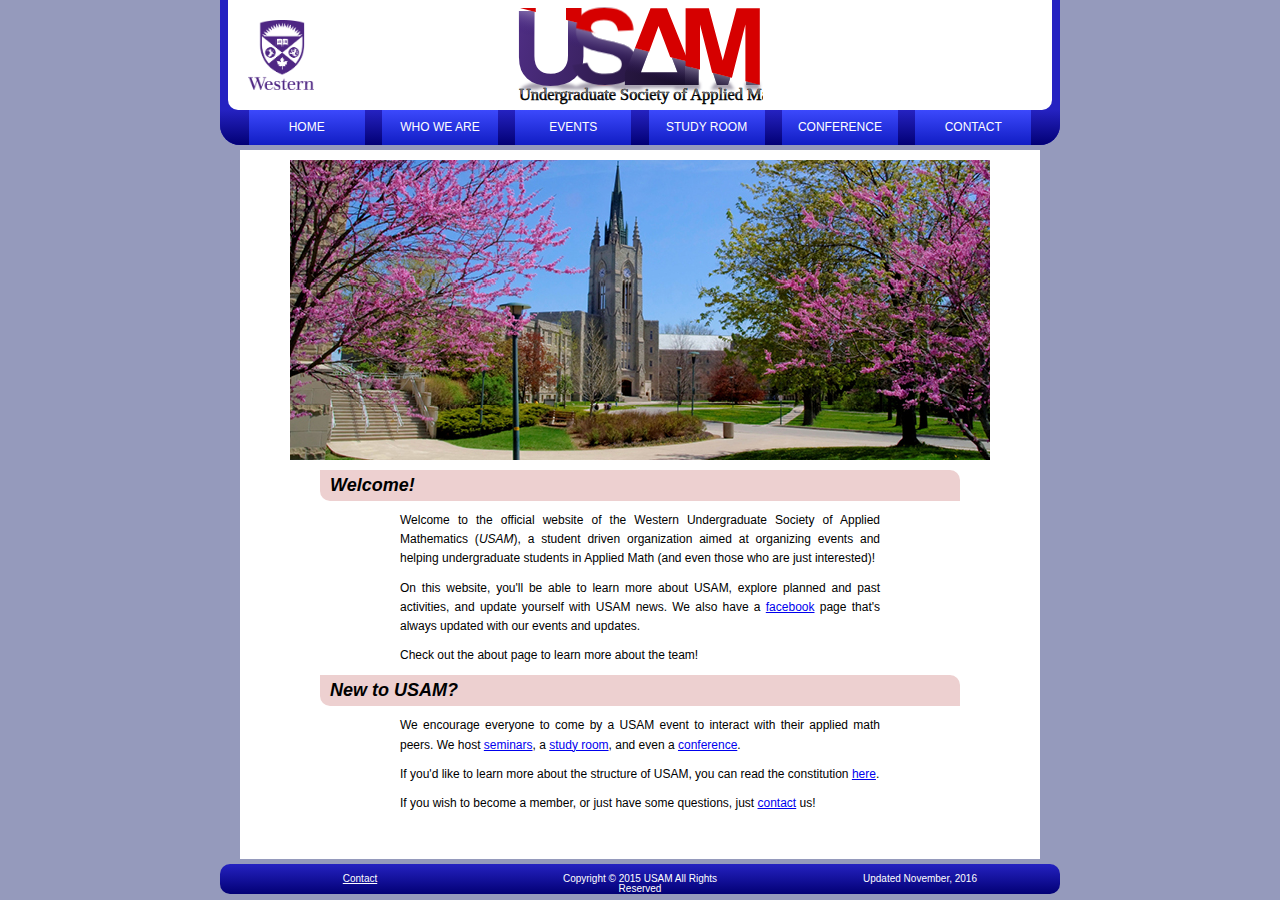
<file: index.html>
<!DOCTYPE html>
<!-- Created July 17, 2015 -->
<!-- Modified April 28, 2017 -->

<html>

<head>
	<title>
		USAM Home
	</title>

	<!-- Adds the icon to the tab bar -->
	<link rel = "icon" href = "res/USAM_icon.ico">

	<meta name = "description" content = "Western Applied Math Society"> 
	<meta name = "keywords" content = "Applied, Math, Society, Western, USAM, UWO"> 
	<meta name = "author" content = "USAM">
	<meta name = "viewport" content = "width=device-width, initial-scale=1.0">
	<meta charset = "UTF-8">

	<link rel = "stylesheet" type = "text/css" href = "style-body.css" />
	<link rel = "stylesheet" type = "text/css" href = "style-slideshow.css" />
	<link rel = "stylesheet" type = "text/css" href = "style-text-heading.css" />
	<link rel = "stylesheet" type = "text/css" href = "style-topmenu.css" />

</head>

<!-- The body is the body of the page -->
<body>

	<header>
		<div class = "top_bar">
			<div class = "top_bar_inside">
				<div class = "western">
					<img src="res/Stacked.png" class = "western_logo">
				</div>
				<div class = "title">
					<img src="res/USAM_logo_6.svg" class = "usam_logo">
				</div>
				<div class = "usam">
				</div>

			</div>
			<div class = "menu_bar">
				<div class = "menu_bar_inside">
					<a class = "menu_box" href = "index.html">
						<p class = "menu_text">home</p>
					</a>
					<a class = "menu_box" href = "about.html">
						<p class = "menu_text">who we are</p>
					</a>
					<a class = "menu_box" href = "events.html">
						<p class = "menu_text">events</p>
					</a>
					<a class = "menu_box" href = "study_room.html">
						<p class = "menu_text">study room</p>
					</a>
					<a class = "menu_box" href = "conference.html">
						<p class = "menu_text">conference</p>
					</a>
					<a class = "menu_box" href = "contact.html">
						<p class = "menu_text">contact</p>
					</a>
				</div>
			</div>
		</div>
	</header>

	<div class = "content_back">
		<div class = "content_main">


<!--
			<div class = "main_show">

				<a id = "picture_link" href = "#"><div id = "picture_frame" class = "pictures">
					<div class = "caption" id = "caption">
					</div>
				</div></a>


				<div class = "picture_selection_menu">
					<ul class = "picture_menu_list">
						<li id = "pb1" class = "picture_button" onclick = "changeimage(0);"><div class = "outer"><div class = "inner" style = "cursor: pointer;">
							Undergraduate Conference
						</div></div></li>
						<li id = "pb2" class = "picture_button" onclick = "changeimage(1);"><div class = "outer"><div class = "inner" style = "cursor: pointer;">
							Intent to Register info session
						</div></div></li>
						<li id = "pb2" class = "picture_button" onclick = "changeimage(2);"><div class = "outer"><div class = "inner" style = "cursor: pointer;">
							Prophage: USAM-BUGS seminar
						</div></div></li>
						<li id = "pb3" class = "picture_button" onclick = "changeimage(2);"><div class = "outer"><div class = "inner" style = "cursor: pointer;">
							Happy New Year!
						</div></div></li>
						
					</ul>
				</div>

			</div>-->

			<img class = "home_picture" src="res/math_building.jpg">

			<h2>
				Welcome!
			</h2>
			<div class = "bodytext">
				<p>
					Welcome to the official website of the Western Undergraduate Society of Applied Mathematics (<em>USAM</em>), a student driven organization aimed at organizing events and helping undergraduate students in Applied Math (and even those who are just interested)!
				</p>
				<p>
					On this website, you'll be able to learn more about USAM, explore planned and past activities, and update yourself with USAM news. We also have a <a href="https://www.facebook.com/groups/samwestern/">facebook</a> page that's always updated with our events and updates.
				</p>
				<p>
					Check out the about page to learn more about the team!
				</p>
			</div>
			<h2>
				New to USAM?
			</h2>
			<div class = "bodytext">
				<p>
					We encourage everyone to come by a USAM event to interact with their applied math peers. We host <a href="events.html">seminars</a>, a <a href="study_room.html">study room</a>, and even a <a href = "conference.html">conference</a>.
				</p>
				<p>
					If you'd like to learn more about the structure of USAM, you can read the constitution <a href="consitution.pdf">here</a>.
				</p>
				<p>
					If you wish to become a member, or just have some questions, just <a href = "contact.html">contact</a> us!
				</p>
			</div>


		</div>
	</div>

	<footer>
		<div class = "footer_bar">
			<div class = "footer_col">
				<p class = "fine_print">
					<a style = "color: white" href = "contact.html">Contact</a>
				</p>
			</div>
			<div class = "footer_col">
				<p class = "fine_print">
					Copyright © 2015 USAM All Rights Reserved
				</p>
			</div>
			<div class = "footer_col">
				<p class = "fine_print">
					Updated November, 2016
				</p>
			</div>
			
		</div>

	</footer>

	<script type = "text/javascript" src = "script.js"></script>

</body>



</html>
</file>
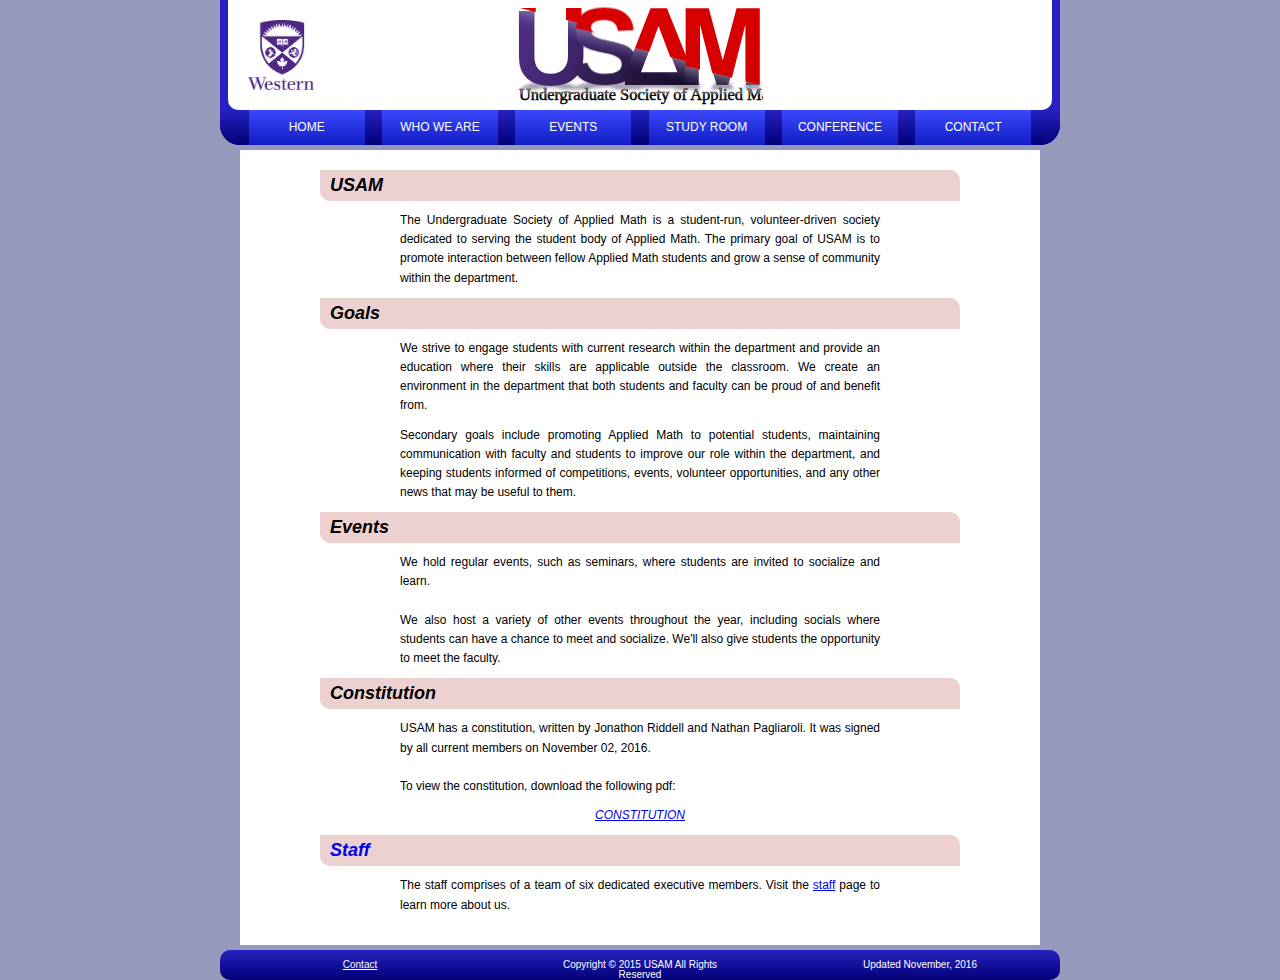
<file: about.html>
<!DOCTYPE html>
<!-- Created July 17, 2015 -->

<html>

	<!-- The head of the page has descriptive elements and CSS declarations -->
	<head>
	<title>
		Who We Are
	</title>

	<!-- Adds the icon to the tab bar -->
	<link rel = "icon" href = "res/USAM_icon.ico">
	<meta name = "author" content = "USAM">
	<meta name = "viewport" content = "width=device-width, initial-scale=1.0">
	<meta charset = "UTF-8">

	<link rel = "stylesheet" type = "text/css" href = "style-body.css" />
	<link rel = "stylesheet" type = "text/css" href = "style-slideshow.css" />
	<link rel = "stylesheet" type = "text/css" href = "style-text-heading.css" />
	<link rel = "stylesheet" type = "text/css" href = "style-topmenu.css" />

	</head>

	<!-- The body is the body of the page -->
	<body>

	<header>
		<div class = "top_bar">
			<div class = "top_bar_inside">
				<div class = "western">
					<img src="res/Stacked.png" class = "western_logo">
				</div>
				<div class = "title">
					<img src="res/USAM_logo_6.svg" class = "usam_logo">
				</div>
				<div class = "usam">
				</div>

			</div>
			<div class = "menu_bar">
				<div class = "menu_bar_inside">
					<a class = "menu_box" href = "index.html">
						<p class = "menu_text">home</p>
					</a>
					<a class = "menu_box" href = "about.html">
						<p class = "menu_text">who we are</p>
					</a>
					<a class = "menu_box" href = "events.html">
						<p class = "menu_text">events</p>
					</a>
					<a class = "menu_box" href = "study_room.html">
						<p class = "menu_text">study room</p>
					</a>
					<a class = "menu_box" href = "conference.html">
						<p class = "menu_text">conference</p>
					</a>
					<a class = "menu_box" href = "contact.html">
						<p class = "menu_text">contact</p>
					</a>
				</div>
			</div>
		</div>
	</header>

	<div class = "content_back">
		<div class = "content_main">
			<h2>
				USAM
			</h2>
			<div class = "bodytext">
				<p>
					The Undergraduate Society of Applied Math is a student-run, volunteer-driven society dedicated to serving the student body of Applied Math. The primary goal of USAM is to promote interaction between fellow Applied Math students and grow a sense of community within the department. 
				</p>
			</div>
						
			<h2>
				Goals
			</h2>
			<div class = "bodytext">
				<p>
					We strive to engage students with current research within the department and provide an education where their skills are applicable outside the classroom. We create an environment in the department that both students and faculty can be proud of and benefit from. 
				</p>
				<p>
					Secondary goals include promoting Applied Math to potential students, maintaining communication with faculty and students to improve our role within the department, and keeping students informed of competitions, events, volunteer opportunities, and any other news that may be useful to them.
				</p>
			</div>
			<h2>
				Events 
			</h2>
			<div class = "bodytext">
				<p>
					We hold regular events, such as seminars, where students are invited to socialize and learn.<br><br>

					We also host a variety of other events throughout the year, including socials where students can have a chance to meet and socialize. We'll also give students the opportunity to meet the faculty.
				</p>
			</div>
			<h2>
				Constitution
			</h2>
				<div class = "bodytext">
				<p>
					USAM has a constitution, written by Jonathon Riddell and Nathan Pagliaroli. It was signed by all current members on November 02, 2016.<br><br>

					To view the constitution, download the following pdf:
				</p>
			</div>
			<p style = "font-style: italic; text-align: center;">
				<a href = "res/constitution2016.pdf">CONSTITUTION</a>
			</p>


			<a href = "staff.html" class = "normal"><h2>
				Staff
			</h2></a>
			<div class = "bodytext">

				<p>
					The staff comprises of a team of six dedicated executive members. Visit the <a href = "staff.html">staff</a> page to learn more about us.
				</p>
			</div>

		</div>
	</div>

	<footer>
		<div class = "footer_bar">
			<div class = "footer_col">
				<p class = "fine_print">
					<a style = "color: white" href = "contact.html">Contact</a>
				</p>
			</div>
			<div class = "footer_col">
				<p class = "fine_print">
					Copyright © 2015 USAM All Rights Reserved
				</p>
			</div>
			<div class = "footer_col">
				<p class = "fine_print">
					Updated November, 2016
				</p>
			</div>
			
		</div>

	</footer>

	<script type = "text/javascript" src = "script.js"></script>

</body>
		
	

</html>
</file>
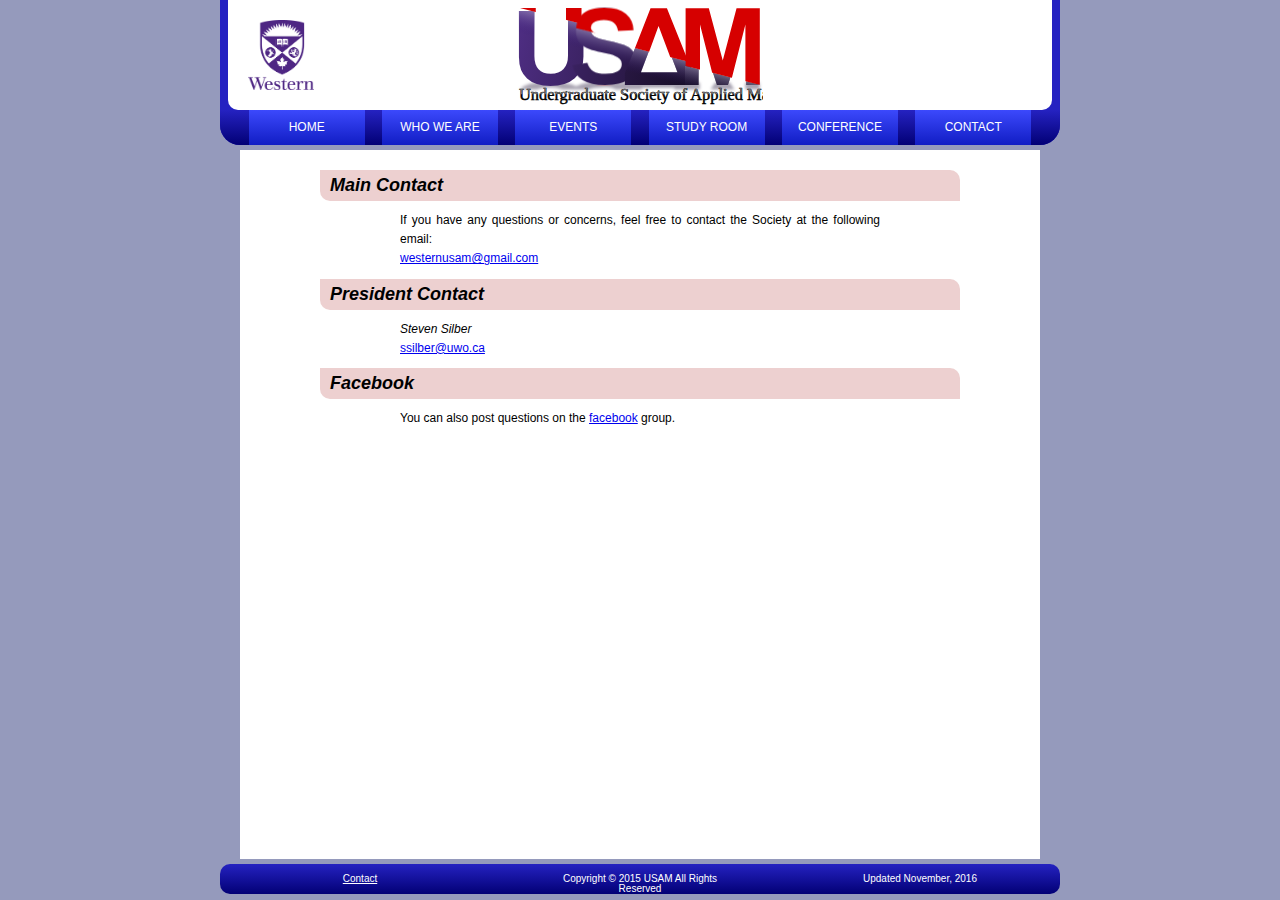
<file: contact.html>
<!DOCTYPE html>
<!-- Created July 17, 2015 -->

<html>

	<!-- The head of the page has descriptive elements and CSS declarations -->
	<head>
	<title>
		USAM Home
	</title>

	<!-- Adds the icon to the tab bar -->
	<link rel = "icon" href = "res/USAM_icon.ico">

	<meta name = "author" content = "USAM">
	<meta name = "viewport" content = "width=device-width, initial-scale=1.0">
	<meta charset = "UTF-8">

	<link rel = "stylesheet" type = "text/css" href = "style-body.css" />
	<link rel = "stylesheet" type = "text/css" href = "style-slideshow.css" />
	<link rel = "stylesheet" type = "text/css" href = "style-text-heading.css" />
	<link rel = "stylesheet" type = "text/css" href = "style-topmenu.css" />

	</head>

<!-- The body is the body of the page -->
<body>

	<header>
		<div class = "top_bar">
			<div class = "top_bar_inside">
				<div class = "western">
					<img src="res/Stacked.png" class = "western_logo">
				</div>
				<div class = "title">
					<img src="res/USAM_logo_6.svg" class = "usam_logo">
				</div>
				<div class = "usam">
				</div>

			</div>
			<div class = "menu_bar">
				<div class = "menu_bar_inside">
					<a class = "menu_box" href = "index.html">
						<p class = "menu_text">home</p>
					</a>
					<a class = "menu_box" href = "about.html">
						<p class = "menu_text">who we are</p>
					</a>
					<a class = "menu_box" href = "events.html">
						<p class = "menu_text">events</p>
					</a>
					<a class = "menu_box" href = "study_room.html">
						<p class = "menu_text">study room</p>
					</a>
					<a class = "menu_box" href = "conference.html">
						<p class = "menu_text">conference</p>
					</a>
					<a class = "menu_box" href = "contact.html">
						<p class = "menu_text">contact</p>
					</a>
				</div>
			</div>
		</div>
	</header>

	<div class = "content_back">
		<div class = "content_main">

			<h2>
				Main Contact
			</h2>
			<div class = "bodytext">
				<p>
					If you have any questions or concerns, feel free to contact the Society at the following email:<br>
					<a href = "mailto:westernusam@gmail.com">westernusam@gmail.com</a><br>
				</p>
			</div>
			<h2>
				President Contact
			</h2>
			<div class = "bodytext">
				<p>
					<em>Steven Silber</em><br>
					<a href = "mailto:ssilber@uwo.ca">ssilber@uwo.ca</a><br>
				</p>
			</div>

			<h2>
				Facebook
			</h2>
			<div class = "bodytext">
				<p>
					You can also post questions on the <a href="https://www.facebook.com/groups/samwestern/">facebook</a> group.
				</p>
			</div>


		</div>
	</div>

	<footer>
		<div class = "footer_bar">
			<div class = "footer_col">
				<p class = "fine_print">
					<a style = "color: white" href = "contact.html">Contact</a>
				</p>
			</div>
			<div class = "footer_col">
				<p class = "fine_print">
					Copyright © 2015 USAM All Rights Reserved
				</p>
			</div>
			<div class = "footer_col">
				<p class = "fine_print">
					Updated November, 2016
				</p>
			</div>
			
		</div>

	</footer>

	<script type = "text/javascript" src = "script.js"></script>

</body>
	

</html>
</file>
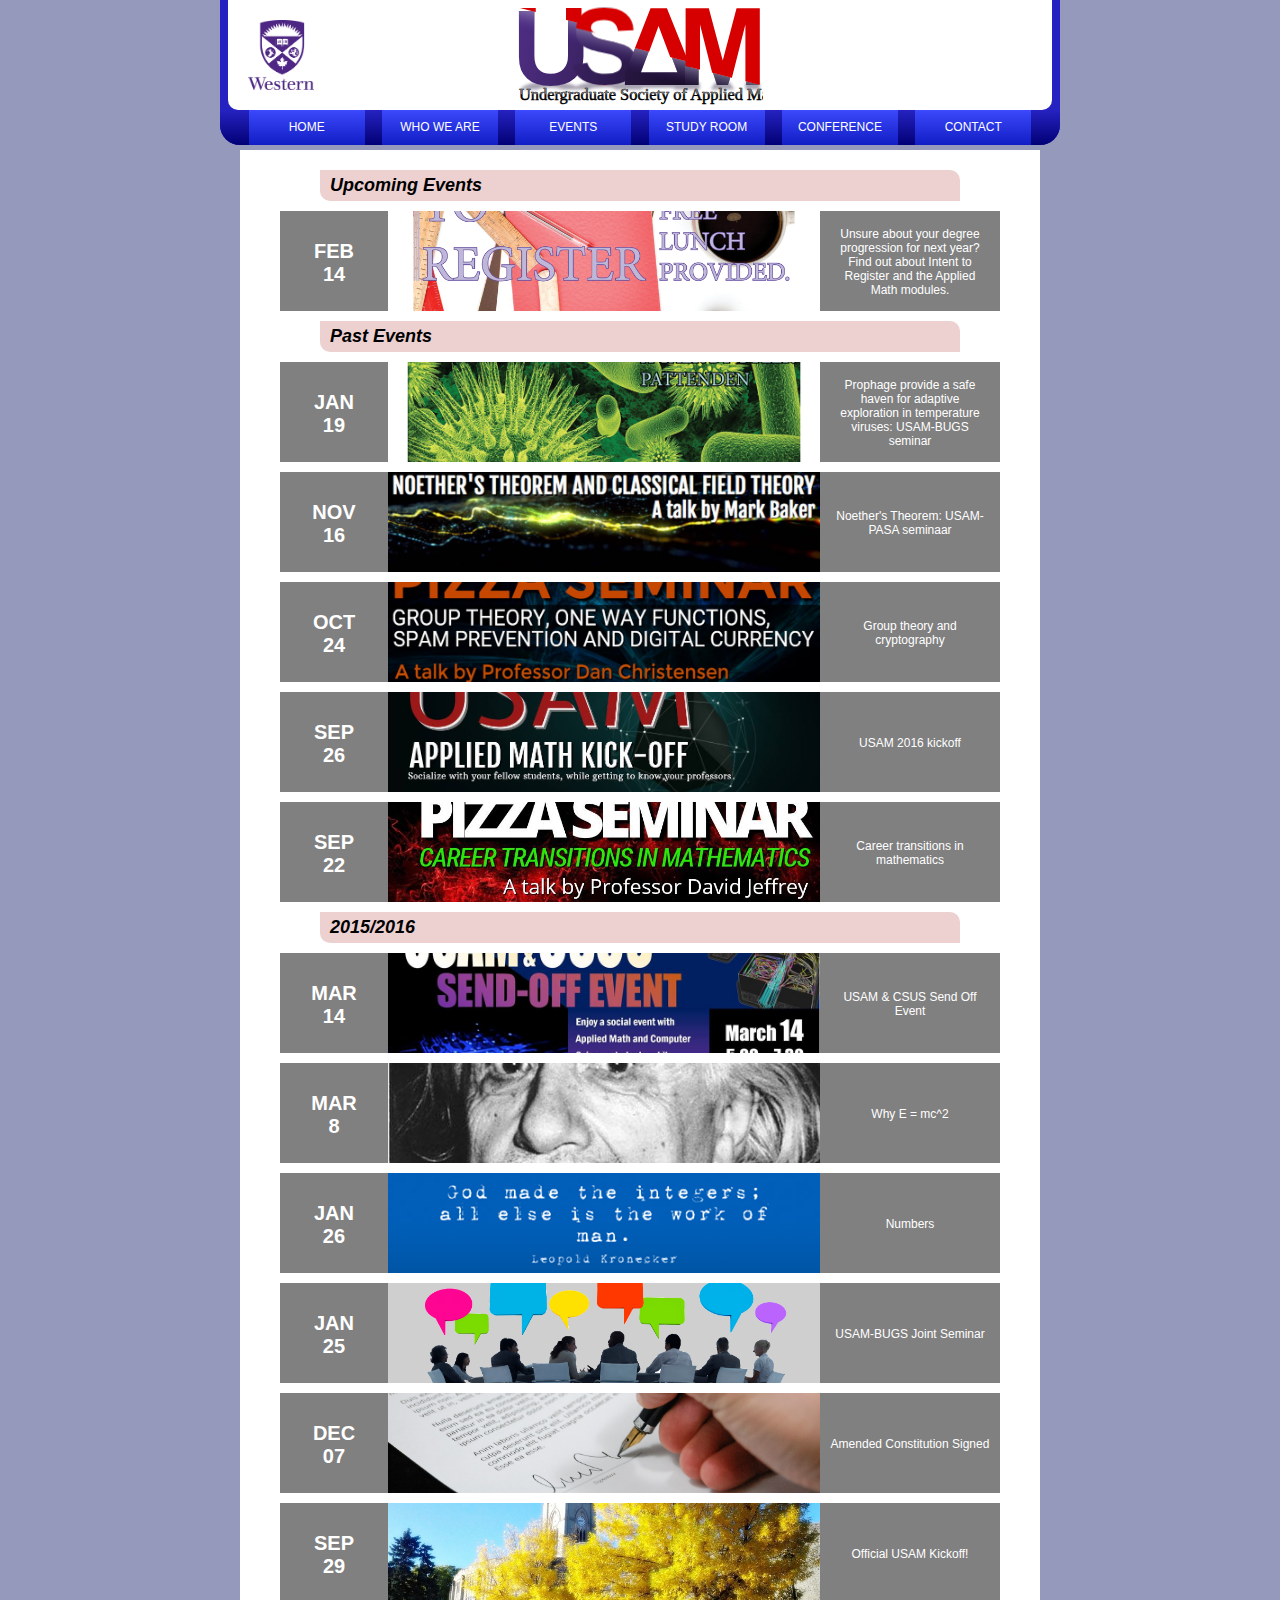
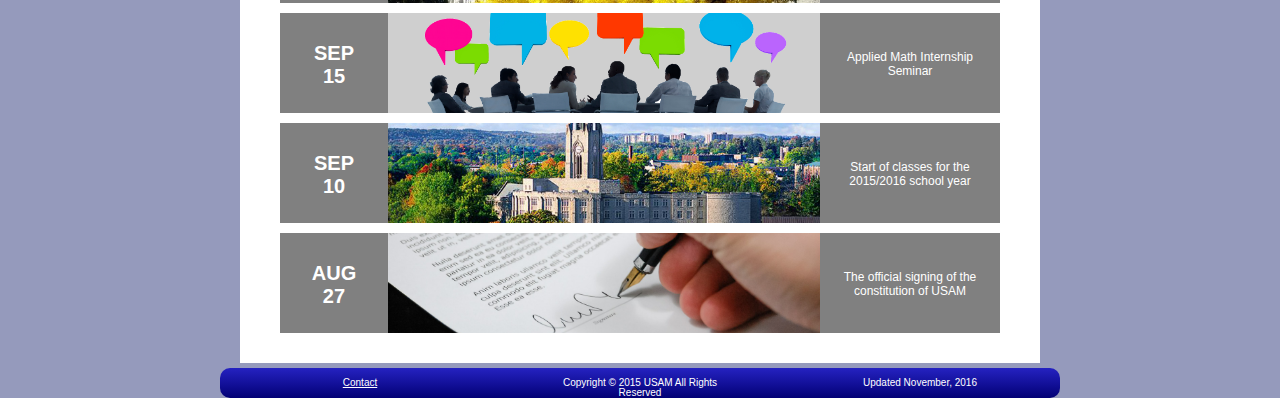
<file: events.html>
<!DOCTYPE html>
<!-- Created July 17, 2015 -->

<html>

	<!-- The head of the page has descriptive elements and CSS declarations -->
	<head>
	<title>
		USAM Events
	</title>

	<!-- Adds the icon to the tab bar -->
	<link rel = "icon" href = "res/USAM_icon.ico">

	<meta name = "author" content = "USAM">
	<meta name = "viewport" content = "width=device-width, initial-scale=1.0">
	<meta charset = "UTF-8">

	<link rel = "stylesheet" type = "text/css" href = "style-body.css" />
	<link rel = "stylesheet" type = "text/css" href = "style-slideshow.css" />
	<link rel = "stylesheet" type = "text/css" href = "style-text-heading.css" />
	<link rel = "stylesheet" type = "text/css" href = "style-topmenu.css" />
	<link rel = "stylesheet" type = "text/css" href = "style-events.css" />

	</head>

<body>

	<header>
		<div class = "top_bar">
			<div class = "top_bar_inside">
				<div class = "western">
					<img src="res/Stacked.png" class = "western_logo">
				</div>
				<div class = "title">
					<img src="res/USAM_logo_6.svg" class = "usam_logo">
				</div>
				<div class = "usam">
				</div>

			</div>
			<div class = "menu_bar">
				<div class = "menu_bar_inside">
					<a class = "menu_box" href = "index.html">
						<p class = "menu_text">home</p>
					</a>
					<a class = "menu_box" href = "about.html">
						<p class = "menu_text">who we are</p>
					</a>
					<a class = "menu_box" href = "events.html">
						<p class = "menu_text">events</p>
					</a>
					<a class = "menu_box" href = "study_room.html">
						<p class = "menu_text">study room</p>
					</a>
					<a class = "menu_box" href = "conference.html">
						<p class = "menu_text">conference</p>
					</a>
					<a class = "menu_box" href = "contact.html">
						<p class = "menu_text">contact</p>
					</a>
				</div>
			</div>
		</div>
	</header>

	<div class = "content_back">
		<div class = "content_main">
			<h2>
				Upcoming Events
			</h2>
		
			<div class = "event">

				<div class = "event_discription event_text">
					<span class = "event_text">The event will take place in Middlesex College 204 at 11:30a.m. Pizza included.<br><!--a class = "news_link" href = "article_seminar001.html">News link</a--></span>
				</div>
				<div style = "clear: both;">
				</div>

				<div class = "event_text event_date">
					<span class = "event_text">FEB<br>14</span>
				</div>
				
				<div class = "event_picture" style = "background-image: url('res/itr_poster.png');"></div>

				<div class = "event_text event_brief">
					<span class = "event_text">Unsure about your degree progression for next year? Find out about Intent to Register and the Applied Math modules.</span>
				</div>

				<div style = "clear: both;">
				</div>
				<div class = "event_link">
				</div>
			</div>
			
		<h2>
			Past Events
		</h2>
			
			<div class = "event">

				<div class = "event_discription event_text">
					<span class = "event_text">The seminar will take place in Middlesex College 107 at 3:30p.m. Pizza included.<br><!--a class = "news_link" href = "article_seminar001.html">News link</a--></span>
				</div>
				<div style = "clear: both;">
				</div>

				<div class = "event_text event_date">
					<span class = "event_text">JAN<br>19</span>
				</div>
				
				<div class = "event_picture" style = "background-image: url('res/bugs.png');"></div>

				<div class = "event_text event_brief">
					<span class = "event_text">Prophage provide a safe haven for adaptive exploration in temperature viruses: USAM-BUGS seminar</span>
				</div>

				<div style = "clear: both;">
				</div>
				<div class = "event_link">
				</div>
			</div>
			
			<div class = "event">

				<div class = "event_discription event_text">
					<span class = "event_text">The seminar will take place in PAB 100 at 2:30p.m. Pizza included.<br><!--a class = "news_link" href = "article_seminar001.html">News link</a--></span>
				</div>
				<div style = "clear: both;">
				</div>

				<div class = "event_text event_date">
					<span class = "event_text">NOV<br>16</span>
				</div>
				
				<div class = "event_picture" style = "background-image: url('res/noether2.jpeg');"></div>

				<div class = "event_text event_brief">
					<span class = "event_text">Noether's Theorem: USAM-PASA seminaar</span>
				</div>

				<div style = "clear: both;">
				</div>
				<div class = "event_link">
				</div>
			</div>

			<div class = "event">

				<div class = "event_discription event_text">
					<span class = "event_text">The seminar will take place in MC 204 at 3:30p.m. Pizza included.<br><!--a class = "news_link" href = "article_seminar001.html">News link</a--></span>
				</div>
				<div style = "clear: both;">
				</div>

				<div class = "event_text event_date">
					<span class = "event_text">OCT<br>24</span>
				</div>
				
				<div class = "event_picture" style = "background-image: url('res/cryptography.jpeg');"></div>

				<div class = "event_text event_brief">
					<span class = "event_text">Group theory and cryptography</span>
				</div>

				<div style = "clear: both;">
				</div>
				<div class = "event_link">
				</div>
			</div>
			
			<div class = "event">

				<div class = "event_discription event_text">
					<span class = "event_text">All applied math students welcome! The kickoff will be held at the Grad Club at 4p.m.<br><!--a class = "news_link" href = "article_seminar001.html">News link</a--></span>
				</div>
				<div style = "clear: both;">
				</div>

				<div class = "event_text event_date">
					<span class = "event_text">SEP<br>26</span>
				</div>
				
				<div class = "event_picture" style = "background-image: url('res/kickoff.jpeg');"></div>

				<div class = "event_text event_brief">
					<span class = "event_text">USAM 2016 kickoff</span>
				</div>

				<div style = "clear: both;">
				</div>
				<div class = "event_link">
				</div>
			</div>	
				
			<div class = "event">

				<div class = "event_discription event_text">
					<span class = "event_text">The seminar will take place in MC 15B at 3:30p.m. Pizza included.<br><!--a class = "news_link" href = "article_seminar001.html">News link</a--></span>
				</div>
				<div style = "clear: both;">
				</div>

				<div class = "event_text event_date">
					<span class = "event_text">SEP<br>22</span>
				</div>
				
				<div class = "event_picture" style = "background-image: url('res/career.jpeg');"></div>

				<div class = "event_text event_brief">
					<span class = "event_text">Career transitions in mathematics</span>
				</div>

				<div style = "clear: both;">
				</div>
				<div class = "event_link">
				</div>
			</div>	
				
				
			<h2>
				2015/2016
			</h2>	
				
			<div class = "event">

				<div class = "event_discription event_text">
					<span class = "event_text">It will take place at The Wave, 5:00 - 7:30. Enjoy free food and short interesting talks by speakers from applied math and computer science, all while socializing with your fellow students!<br><!--a class = "news_link" href = "article_seminar001.html">News link</a--></span>
				</div>
				<div style = "clear: both;">
				</div>

				<div class = "event_text event_date">
					<span class = "event_text">MAR<br>14</span>
				</div>
				
				<div class = "event_picture" style = "background-image: url('res/csus.jpg');"></div>

				<div class = "event_text event_brief">
					<span class = "event_text">USAM & CSUS Send Off Event</span>
				</div>

				<div style = "clear: both;">
				</div>
				<div class = "event_link">
				</div>
			</div>	
				
			<div class = "event">

				<div class = "event_discription event_text">
					<span class = "event_text">It will take place in MC 108, 5:30 - 6:30. As always, pizza is included!<br><!--a class = "news_link" href = "article_seminar001.html">News link</a--></span>
				</div>
				<div style = "clear: both;">
				</div>

				<div class = "event_text event_date">
					<span class = "event_text">MAR<br>8</span>
				</div>
				
				<div class = "event_picture" style = "background-image: url('res/emc.jpg');"></div>

				<div class = "event_text event_brief">
					<span class = "event_text">Why E = mc^2</span>
				</div>

				<div style = "clear: both;">
				</div>
				<div class = "event_link">
				</div>
			</div>	
				
			<div class = "event">

				<div class = "event_discription event_text">
					<span class = "event_text">It will take place in WSC 240, 5:30 - 6:30. As always, pizza is included!<br><!--a class = "news_link" href = "article_seminar001.html">News link</a--></span>
				</div>
				<div style = "clear: both;">
				</div>

				<div class = "event_text event_date">
					<span class = "event_text">JAN<br>26</span>
				</div>
				
				<div class = "event_picture" style = "background-image: url('res/numbers.png');"></div>

				<div class = "event_text event_brief">
					<span class = "event_text">Numbers</span>
				</div>

				<div style = "clear: both;">
				</div>
				<div class = "event_link">
				</div>
			</div>	
				
			<div class = "event">

				<div class = "event_discription event_text">
					<span class = "event_text">It will take place in MC 204, 2:30 - 3:30. As always, pizza is included!<br><!--a class = "news_link" href = "article_seminar001.html">News link</a--></span>
				</div>
				<div style = "clear: both;">
				</div>

				<div class = "event_text event_date">
					<span class = "event_text">JAN<br>25</span>
				</div>
				
				<div class = "event_picture" style = "background-image: url('res/seminar.jpg');"></div>

				<div class = "event_text event_brief">
					<span class = "event_text">USAM-BUGS Joint Seminar</span>
				</div>

				<div style = "clear: both;">
				</div>
				<div class = "event_link">
				</div>
			</div>
				
			<div class = "event">

				<div class = "event_discription event_text">
					<span class = "event_text">The amended constitution was signed by the current four government members of USAM. You can access it on the about page.<br></span>
				</div>
				<div style = "clear: both;">
				</div>

				<div class = "event_text event_date">
					<span class = "event_text">DEC<br>07</span>
				</div>
				
				<div class = "event_picture" style = "background-image: url('res/constitution.jpg');"></div>

				<div class = "event_text event_brief">
					<span class = "event_text">Amended Constitution Signed</span>
				</div>

				<div style = "clear: both;">
				</div>
			</div>

			<div class = "event">

				<div class = "event_discription event_text">
					<span class = "event_text">All Math students welcome! The kickoff will be held on September 29, 5:00 pm in the Grad Club.<br><!--a class = "news_link" href = "article_seminar001.html">News link</a--></span>
				</div>
				<div style = "clear: both;">
				</div>

				<div class = "event_text event_date">
					<span class = "event_text">SEP<br>29</span>
				</div>
				
				<div class = "event_picture" style = "background-image: url('res/gradclub.jpg');"></div>

				<div class = "event_text event_brief">
					<span class = "event_text">Official USAM Kickoff!</span>
				</div>

				<div style = "clear: both;">
				</div>
				<div class = "event_link">
				</div>
			</div>

			<div class = "event">

				<div class = "event_discription event_text">
					<span class = "event_text">All Math students welcome! The seminar takes place September 15, 12:30 pm in MC 260.
				</div>
				<div style = "clear: both;">
				</div>

				<div class = "event_text event_date">
					<span class = "event_text">SEP<br>15</span>
				</div>
				
				<div class = "event_picture" style = "background-image: url('res/seminar.jpg');"></div>

				<div class = "event_text event_brief">
					<span class = "event_text">Applied Math Internship Seminar</span>
				</div>

				<div style = "clear: both;">
				</div>
				<div class = "event_link">
				</div>
			</div>
			

			<div class = "event">

				<div class = "event_discription event_text">
					<span class = "event_text">The school year begins. With it, USAM will begin its meetings and events. Visit this page to keep updated on the events and their time and whereabouts.</span>
				</div>
				<div style = "clear: both;">
				</div>

				<div class = "event_text event_date">
					<span class = "event_text">SEP<br>10</span>
				</div>
				
				<div class = "event_picture" style = "background-image: url('res/backtoclass.jpg');"></div>

				<div class = "event_text event_brief">
					<span class = "event_text">Start of classes for the 2015/2016 school year</span>
				</div>

				<div style = "clear: both;">
				</div>
			</div>


			<div class = "event">

				<div class = "event_discription event_text">
					<span class = "event_text">On this day the constitution of USAM was signed by Jonathon Riddell and Steven Silber. It was written by Steven and Jonathon, and it will henceforth designate the club as an official entity with a political structure.
				</div>
				<div style = "clear: both;">
				</div>

				<div class = "event_text event_date">
					<span class = "event_text">AUG<br>27</span>
				</div>
				
				<div class = "event_picture" style = "background-image: url('res/constitution.jpg');"></div>

				<div class = "event_text event_brief">
					<span class = "event_text">The official signing of the constitution of USAM</span>
				</div>

				<div style = "clear: both;">
				</div>
			</div>
		</div>


	</div>

	<footer>
		<div class = "footer_bar">
			<div class = "footer_col">
				<p class = "fine_print">
					<a style = "color: white" href = "contact.html">Contact</a>
				</p>
			</div>
			<div class = "footer_col">
				<p class = "fine_print">
					Copyright © 2015 USAM All Rights Reserved
				</p>
			</div>
			<div class = "footer_col">
				<p class = "fine_print">
					Updated November, 2016
				</p>
			</div>
			
		</div>

	</footer>

	<script type = "text/javascript" src = "script.js"></script>

</body>	

</html>
</file>
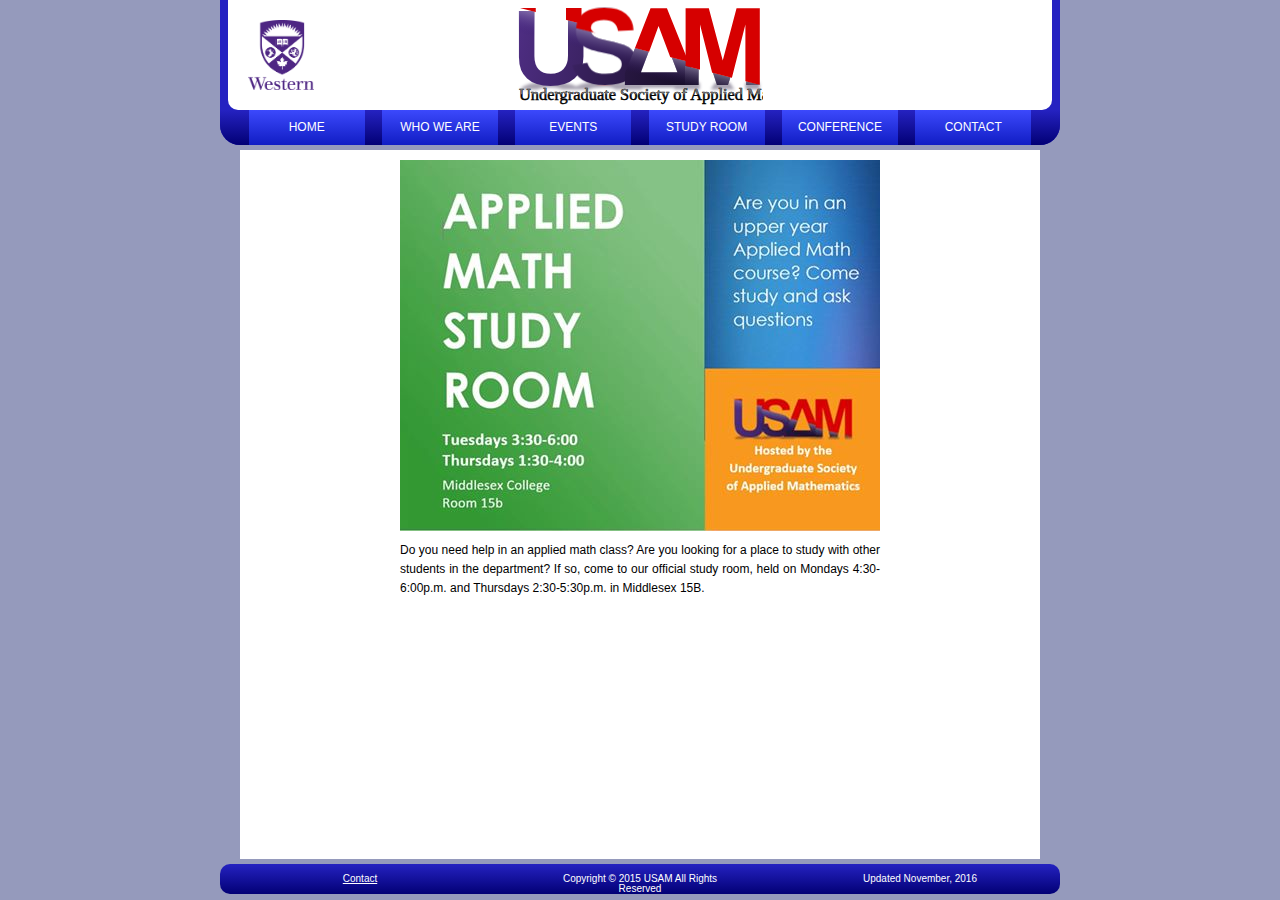
<file: study_room.html>
<!DOCTYPE html>
<!-- Created November 13, 2016 -->

<html>

<!-- The head of the page has descriptive elements and CSS declarations -->
<head>
	<title>
		USAM Home
	</title>

	<!-- Adds the icon to the tab bar -->
	<link rel = "icon" href = "res/USAM_icon.ico">

	<meta name = "author" content = "USAM">
	<meta name = "viewport" content = "width=device-width, initial-scale=1.0">
	<meta charset = "UTF-8">

	<link rel = "stylesheet" type = "text/css" href = "style-body.css" />
	<link rel = "stylesheet" type = "text/css" href = "style-slideshow.css" />
	<link rel = "stylesheet" type = "text/css" href = "style-text-heading.css" />
	<link rel = "stylesheet" type = "text/css" href = "style-topmenu.css" />
	<link rel = "stylesheet" type = "text/css" href = "style-staff.css" />
</head>

<!-- The body is the body of the page -->
<body>

	<header>
		<div class = "top_bar">
			<div class = "top_bar_inside">
				<div class = "western">
					<img src="res/Stacked.png" class = "western_logo">
				</div>
				<div class = "title">
					<img src="res/USAM_logo_6.svg" class = "usam_logo">
				</div>
				<div class = "usam">
				</div>

			</div>
			<div class = "menu_bar">
				<div class = "menu_bar_inside">
					<a class = "menu_box" href = "index.html">
						<p class = "menu_text">home</p>
					</a>
					<a class = "menu_box" href = "about.html">
						<p class = "menu_text">who we are</p>
					</a>
					<a class = "menu_box" href = "events.html">
						<p class = "menu_text">events</p>
					</a>
					<a class = "menu_box" href = "study_room.html">
						<p class = "menu_text">study room</p>
					</a>
					<a class = "menu_box" href = "conference.html">
						<p class = "menu_text">conference</p>
					</a>
					<a class = "menu_box" href = "contact.html">
						<p class = "menu_text">contact</p>
					</a>
				</div>
			</div>
		</div>
	</header>

	<div class = "content_back">
		<div class = "content_main">
			<img src="res/study.jpg" class = "home_picture">
			<div class = "bodytext">
				<p>
					Do you need help in an applied math class? Are you looking for a place to study with other students in the department? If so, come to our official study room, held on Mondays 4:30-6:00p.m. and Thursdays 2:30-5:30p.m. in Middlesex 15B.
				</p>
			</div>


		</div>
	</div>

	<footer>
		<div class = "footer_bar">
			<div class = "footer_col">
				<p class = "fine_print">
					<a style = "color: white" href = "contact.html">Contact</a>
				</p>
			</div>
			<div class = "footer_col">
				<p class = "fine_print">
					Copyright © 2015 USAM All Rights Reserved
				</p>
			</div>
			<div class = "footer_col">
				<p class = "fine_print">
					Updated November, 2016
				</p>
			</div>
			
		</div>

	</footer>

	<script type = "text/javascript" src = "script.js"></script>

</body>

			

</html>
</file>
<file: style-body.css>
html {
	height: 100%;
}

body {
	background: linear-gradient(#959abc, #959abc);
	min-width: 800px;
	
	position: absolute;
	top: 0;
	bottom: 0;
	left: 0;
	right: 0;

	padding: 145px 0 30px 0;
}

img.home_picture {
	display: block; 
	margin: -10px auto 10px auto;
	width:;
}

div.content_back {
	display: flex;
	min-height: 100%;
	margin: 5px;
}

div.content_main {

	width: 800px;
	align-items: stretch;
	margin: 0 auto;

	background-color: #FFFFFF;
	padding: 20px 0 20px 0;
}


img.facebook {
	height: 20px;
	width: auto;

	padding: 0 5px;
}

.fine_print {
	font-size: 10px;
	text-align: center;
	line-height: 1.0;
	vertical-align: middle;
	color: white;
}

.center {
	text-align: center;
}

.normal {
	text-transform: none;
	font-style: normal;
	font-weight: normal;
	text-decoration: none;
	
}

.nounderline {
	text-decoration: none;
}
</file>
<file: style-slideshow.css>
/*
	*
	*	Divs governing the main slide show.
	*
	*/

div.main_show {
	margin: 0 auto;
	padding: 10px;

	width: 720px;
	height: 315px;
	margin-left: -40px;

	box-shadow: 
	0 9px 0px 0px white, 
	0 -9px 0px 0px white, 
	10px 0 15px -4px gray, 
	-10px 0 15px -4px gray;
}

div.pictures {
	position: relative;
	float: left;

	width: 560px;
	height: 315px;

	box-shadow: 0 0 15px -3px black;
	background-color: black;
	background-size: cover;
	z-index: 250;

	transition: background-image 1s;
}

div.picture_selection_menu {
	float: right;
	width: 150px;
	height: 300px;

}

ul.picture_menu_list {
	list-style-type: none; 
	padding: 0; 
	margin: 0;
}

div.caption {
	position: relative;
	clear: both;
	margin-top: 49%;

	height: 10%;
	width: 98.3%;
	background-color: #BFBFBF;

	text-shadow:
    -1px -1px 0 white,
    1px -1px 0 white,
    -1px 1px 0 white,
    1px 1px 0 white;  


	font-family: Verdana, Geneva, sans-serif; 
	text-transform: none; 
	padding: 5px; 
	font-style: normal; 
	font-weight: normal; 
	font-size: 14px;
	text-align: center;

	opacity: 0.7;
	z-index: 300;

	color: black;
}

li.picture_button {
	width: 100%;
	height: 60px;
	margin-bottom: 23px;
	margin-left: -20px;
	margin-top: 2px;

	
	border-left: 20px solid #E6E6E6;
	box-shadow: 0 0 15px -3px black;

	transition: border 0.5s, margin 0.5s, padding 0.5s;

}

li.picture_button:hover {
	border-left: 20px solid gray;
	margin-left: -10px;
}

.outer {
	position: relative;
	display: table;
	width: 100%;
	height: 100%;
	z-index: 120;
}

.outer .inner {
	display: table-cell;
	box-sizing: border-box;
	vertical-align: middle;
	width: 100%;
	margin: 0 auto;
	padding: 5px;
	text-align: left;
	font-size: 10px;
}

li.selected {
	/*box-shadow: 0px 0px 15px -2px red;*/
	border-left: 20px solid red;
	margin-left: -20px;
}

li.selected:hover {
	/*box-shadow: 0px 0px 15px -2px red;*/
	border-left: 20px solid #FF3333;
}

@media only screen and (max-width: 1000px) {
	div.main_show {
		width: 100%;
		height: 170px;
		margin: 0 auto;
		margin-left: -10px;
	}
	div.pictures {
		width: 300px;
		height: 170px;
		background-size: cover;
	}
	div.picture_selection_menu {
		width: 10%;
		height: 170px;
		float: left;
	}
	li.picture_button {
		height: 30px;
		margin-bottom: 0;
		border: none;
		background-color: lightgray;
	}
	li.selected {
		border: none;
		background-color: gray;
	}
	li.picture_button:hover {
		border: none;
		margin-left: -40px;
		padding: 0 20px;
	}
	.outer .inner {
		font-size: 0;
	}
	div.caption {
		font-size: 10px;
		height: 20px;
		width: 290px;

		margin: 0 auto;
		margin-top: 140px;
	}
}

@media only screen and (max-width: 480px) {
	div.main_show {
		display: none;
	}
}
</file>
<file: style-text-heading.css>
h1 { 

	font-family: 'Segoe UI', Arial, sans-serif;
	font-size: 24px;
	text-align: center;
	font-style: italic;
	color: #b73838;

	margin: 0;
	padding: 0;
}

h2 { 
	margin: 0 80px 0 80px;
	padding: 5px 10px;

	font-family: Arial, Helvetica, sans-serif;
	font-style: italic;
	font-size: 18px;
	text-align: left;

	vertical-align: middle;

	background: #edd0d0;

	border-radius: 0 10px 0 10px;

}

h3 { 
	margin: 0;

	font-family: Arial, Helvetica, sans-serif;
	text-align: center; 
	margin-bottom: 20px;

	border-bottom: 1px solid gray;
	border-radius: 18px;
	padding: 5px;
	font-style: italic;
}

h4 { 
	font-family: Arial, Helvetica, sans-serif;
}


div.bodytext {
}

p {
	margin: 10px auto;
	font-size: 12px; 
	font-family: Verdana, Geneva, sans-serif;
	text-align: justify;
	width: 60%;

	line-height: 1.6;
}

ul {
	font-size: 11px; 
	font-family: Verdana, Geneva, sans-serif;
	margin-left: -15px;

	line-height: 1.6;
}

br {
	display: block;
}

table {
	border-collapse: collapse;
}

a:visited {
}

a:hover {
	color: red;
}

/* An active link is one which the user has mouse down action over. */
a:active {

}
</file>
<file: style-topmenu.css>
div.top_bar {
	width: 65%;
	min-width: 840px;
	margin: -153px auto 0 auto;

	background: #2522c1;
	border-radius: 0 0 20px 20px;
	height: 145px;


}

div.top_bar_inside {
	display: flex;
	align-items: center;
	width: 98%;
	margin: 0 auto;

	background: #ffffff;
	border-radius: 0 0 10px 10px;
}

div.usam {
	flex: 1;
}

div.western {
	flex: 1;
}

img.western_logo {
	max-height: 70px;
	width: auto;
	display: block;
	margin: auto 20px;

}

img.usam_logo {
	height: 100px;
	padding: 5px;
	display: block;
	margin: auto;

	border-radius: 5px;
}


div.menu_bar {
	width: 100%;
	background: linear-gradient(#2522c1, #020075);
	border-radius: 0 0 20px 20px;

}

div.menu_bar_inside {
	display: flex;
	align-items: center;
	width: 800px;
	margin: 0 auto;

}

a.menu_box {
	display: block;
	width: 100px;
	padding: 8px;
	background: linear-gradient(#3c49fc, #111dc4);

	margin: 0 auto;
	text-decoration: none;
}

p.menu_text {
	padding: 0;
	margin: 0;
	text-align: center;
	width: 100%;
	text-transform: uppercase;
	color: white;
}

a.menu_box:hover {
	background: linear-gradient(#3c49fc, #9a9fed);
}


div.footer_bar {
	min-width: 840px;
	border-radius: 10px;
	display: flex;
	width: 65%;
	background: linear-gradient(#2522c1, #020075);

	height: 30px;
	margin: 0 auto -30px auto;
	z-index: 2;
}

div.footer_col {
	z-index: 2;
	flex: 1;
}
</file>
<file: style-events.css>
div.event {
	position: relative;

	width: 90%; 
	height: 100px; 
	background-color: gray;
	margin: 10px auto;

	transition: all 0.3s linear;
}

div.event_text {
	position: relative;
	display: inline-block; 
	box-sizing: border-box;
	float: left; 

	height: 100px; 
	padding: 0 10px;

	text-align: center; 
	line-height: 100px;

	z-index: 400;
}

div.event_date {
	width: 15%;
	font-weight: bold;
	font-size: 20px;
}

div.event_brief {
	width: 25%;
	font-size: 12px;
}

span.event_text {
	position: relative;
	display: inline-block; 
	vertical-align: middle; 
	line-height: normal; 
	color: white;
	font-family: Verdana, Geneva, sans-serif;

	z-index: 400;
}

div.event_picture {
	position: relative;
	display: inline-block; 
	float: left; 
	background-size: cover;
	background-position: center;

	width: 60%; 
	height: 100px; 
	z-index: 400;
}

div.event_discription {
	position: absolute;
	display: inline-block;
	float: left;
	box-sizing: border-box;

	width: 100%;
	height: 100px;

	padding: 0 30px;

	background-color: black;

	opacity: 0;

	z-index: 500;
	transition: all 0.3s linear;
}

div.event_discription:hover {
	opacity: 0.8;
	transition: opacity 0.3s;

}

a.news_link {
	color: #00FFFF;
}
</file>
<file: style-staff.css>
div.staff_holder {
	width: 80%;
	display: flex;
	margin: 20px auto;
}

div.staff_box {
	display: inline;
	flex: 1;
	margin: 0 auto;
}

div.pres_box {
	width: 310px; 
	height: 360px; 
	float: left;
	margin-bottom: 80px;
}

div.pres_picture {
	width: 310px; 
	height: 310px; 
	box-shadow: 0 0 10px black;
}

span.staff_description {
	display: block; 
	text-align: center;
	width: 100%;
	font-size: 14px;
}

div.staff_box {
	width: 200px;
	height: 250px;
	float: left;
}

div.staff_picture {
	width: 200px;
	height: 200px;
	box-shadow: 0 0 10px black;
}

div.mini_divider {
	float: left;
	width: 170px;
	height: 310px;

}

div.left_offset {
	margin-left: 55px;
}

div.right_offset {
	margin-right: 55px;
}
</file>
